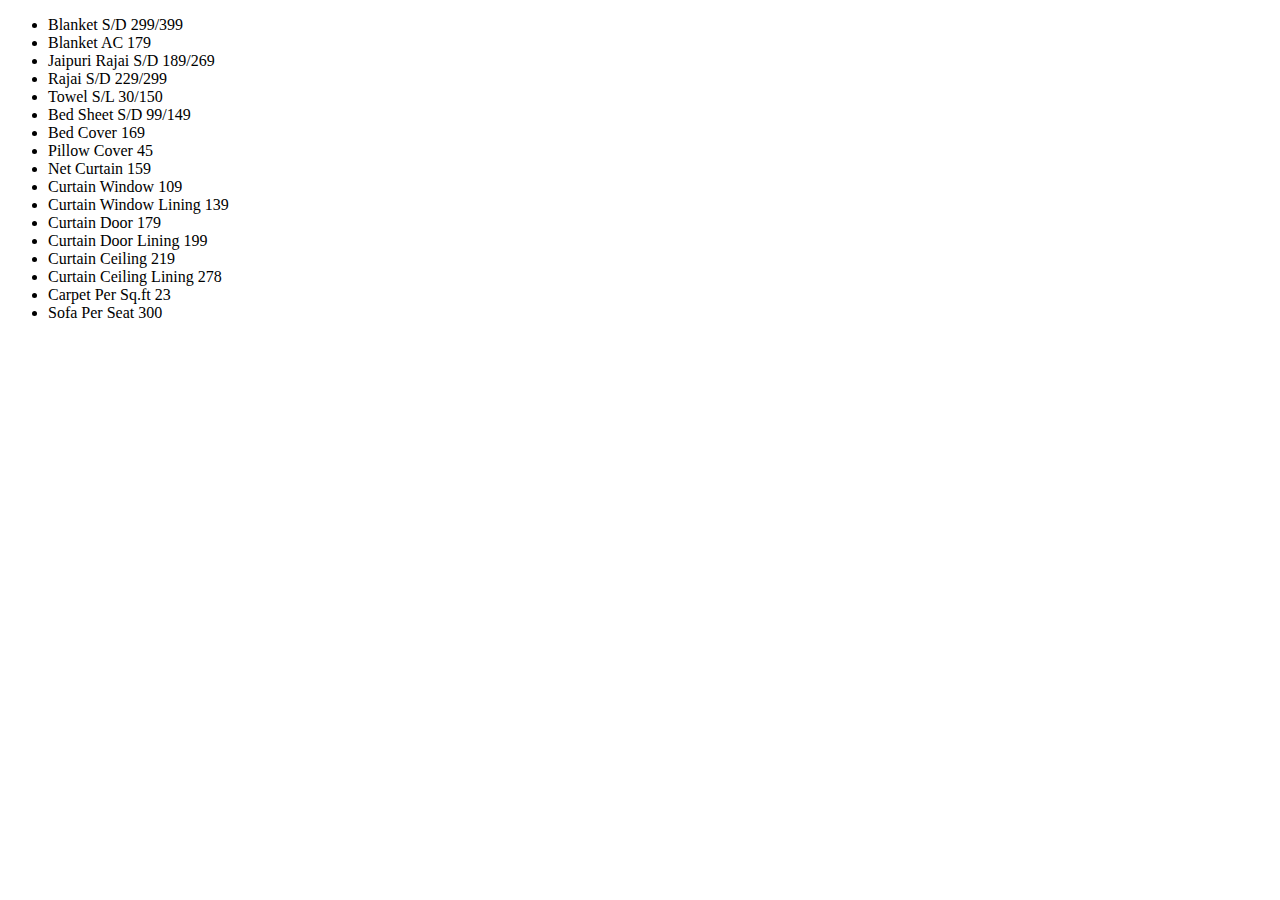
<file: HouseHold.html>
<!DOCTYPE html>
<html lang="en">
<head>
    <meta charset="UTF-8">
    <meta http-equiv="X-UA-Compatible" content="IE=edge">
    <meta name="viewport" content="width=device-width, initial-scale=1.0">
    <title>HouseHold</title>
</head>
<body>
    <div class="option">
        <ul>
        
        <li>Blanket S/D <span id="pricing" class="text-right">299/399</span></li>
        <li>Blanket AC <span class="text-right">179</span></li>
        <li>Jaipuri Rajai S/D <span class="text-right">189/269</span></li>
        <li>Rajai S/D <span class="text-right">229/299</span></li>
        <li>Towel S/L <span class="text-right">30/150</span></li>
        <li>Bed Sheet S/D <span class="text-right">99/149</span></li>
        <li>Bed Cover <span class="text-right">169</span></li>
        <li>Pillow Cover <span class="text-right">45</span></li>
        <li>Net Curtain <span class="text-right">159</span></li>
        <li>Curtain Window <span class="text-right">109</span></li>
        <li>Curtain Window Lining <span class="text-right">139</span></li>
        <li>Curtain Door <span class="text-right">179</span></li>
        <li>Curtain Door Lining <span class="text-right">199</span></li>
        <li>Curtain Ceiling <span class="text-right">219</span></li>
        <li>Curtain Ceiling Lining <span class="text-right">278</span></li>
        <li>Carpet Per Sq.ft <span class="text-right">23</span></li>
        <li>Sofa Per Seat <span class="text-right">300</span></li
        </ul>
</body>
</html>
</file>
